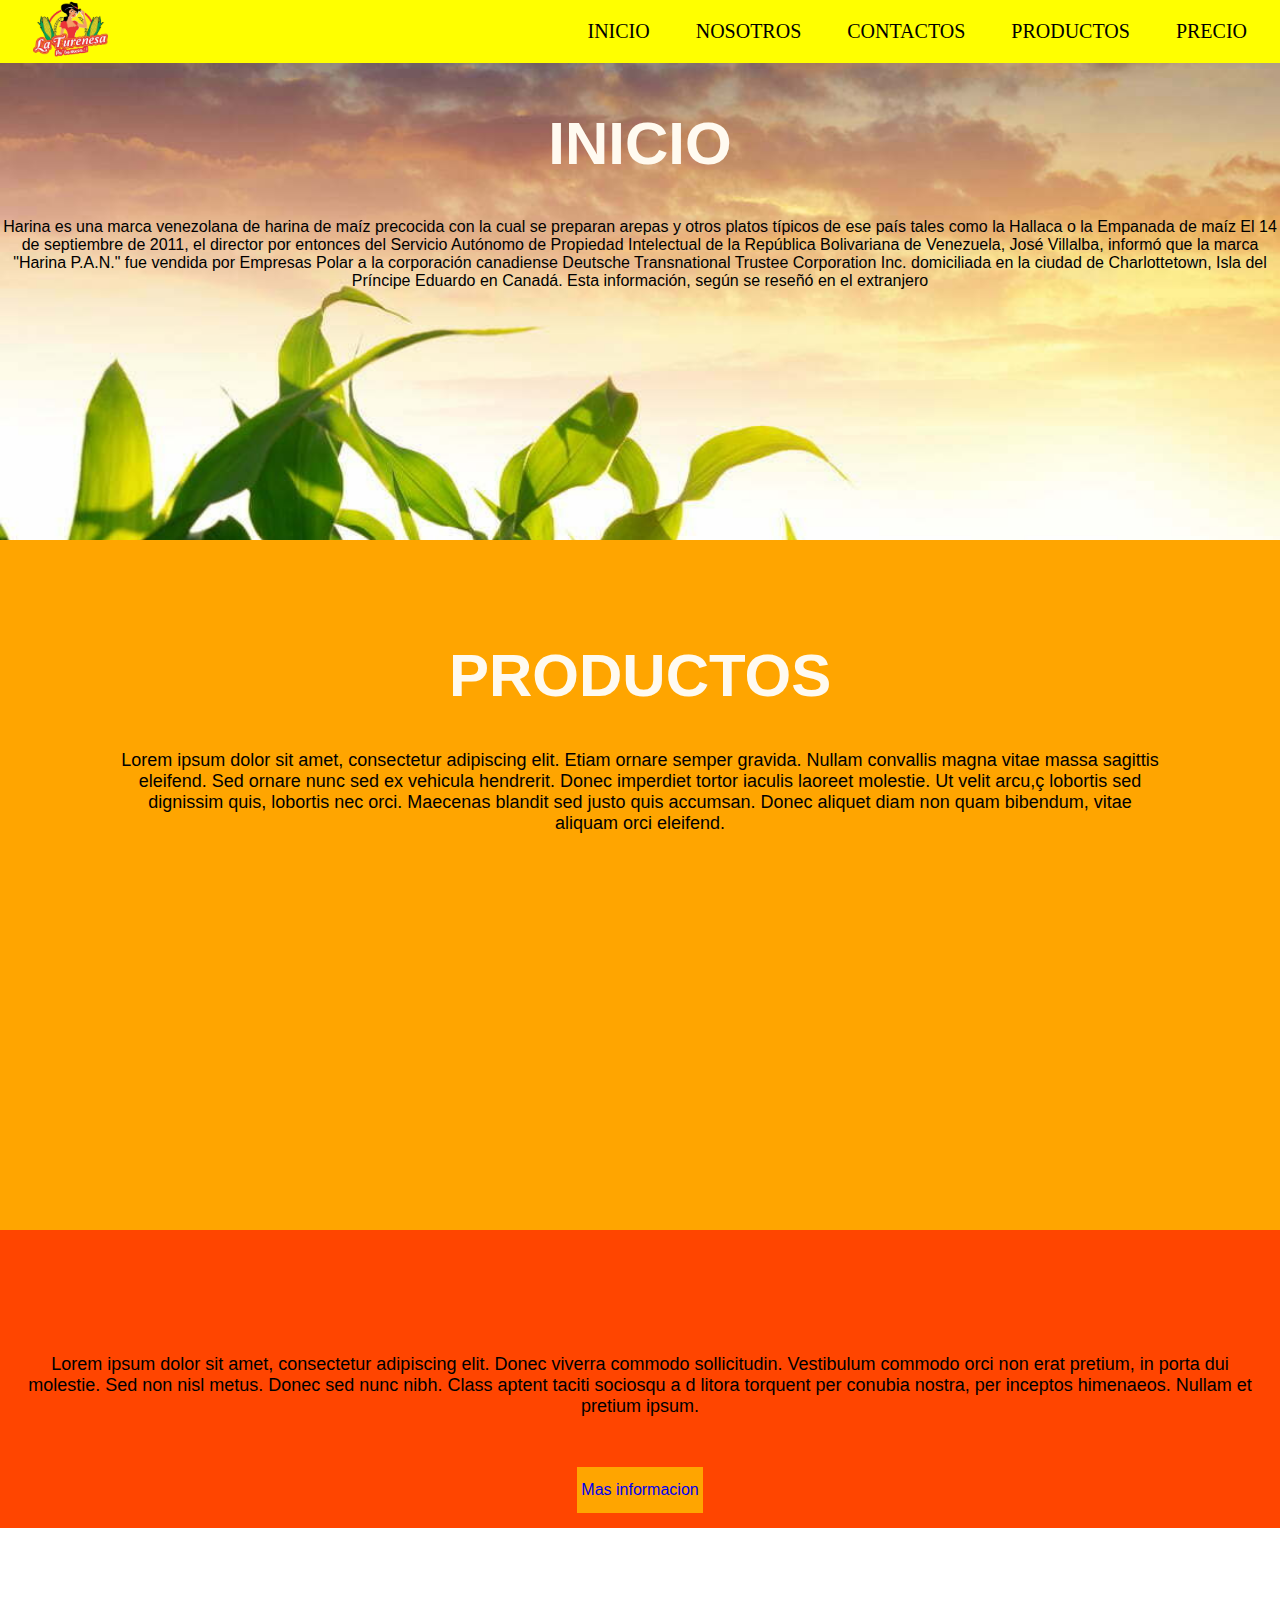
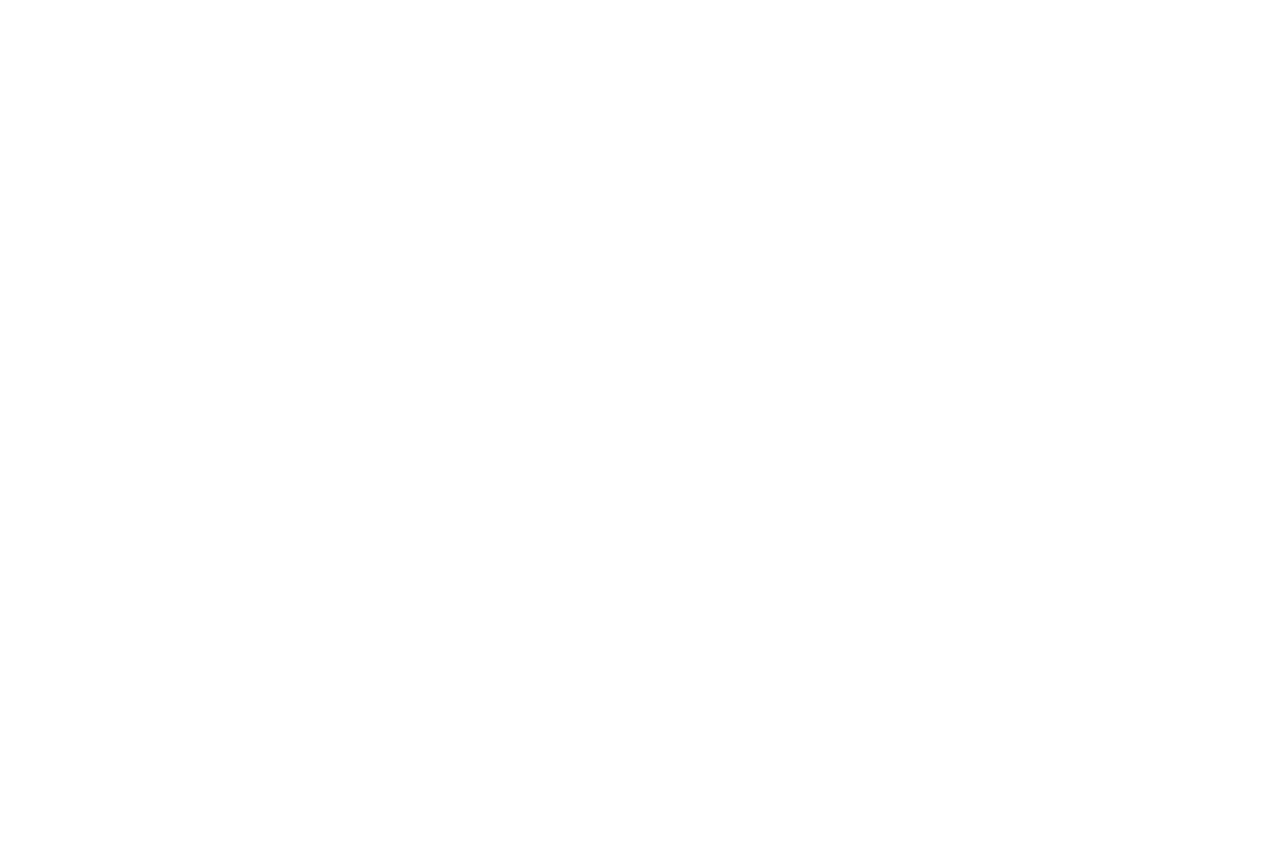
<file: index.html>
﻿<!DOCTYPE html>

<html lang="en"> 
<head>
    <meta charset="utf-8" />
    <title>Mi primera web</title>
    <link rel="stylesheet" href="estilo3.css" />
    <link href="https://unpkg.com/aos@2.3.1/dist/aos.css" rel="stylesheet">
</head>

<body>
    <div class="head">

        <div class="logo">
            <a href="#">
                <img src="LOGO.png" width="75" height="60" />
            </a>
        </div>

        <nav class="navegation">
            <a href="#">Inicio</a>
            <a href="#">Nosotros</a>
            <a href="#">Contactos</a>
            <a href="#">Productos</a>
            <a href="#">Precio</a>
        </nav>
    </div>

    <header class="encabezado_contenido">
        <h2 class="titulo" data-aos="flip-up">Inicio</h2>
        <p>
            <h3 class="titulo inicio"><strong>Inicio</strong></h3>
            Harina es una marca venezolana de harina de maíz precocida
            con la cual se preparan arepas y otros platos
            típicos de ese país tales como la Hallaca o la
            Empanada de maíz El 14 de septiembre de 2011, el
            director por entonces del Servicio Autónomo de Propiedad
            Intelectual de la República Bolivariana de Venezuela, José Villalba,
            informó que la marca "Harina P.A.N." fue vendida por Empresas Polar a
            la corporación canadiense Deutsche Transnational Trustee Corporation
            Inc. domiciliada en la ciudad de Charlottetown, Isla del Príncipe
            Eduardo en Canadá. Esta información, según se reseñó en el extranjero
        </p>


    </header>

    <section class="contenido sua">
        <h2 class="titulo" data-aos="flip-up">Productos</h2>
        <p>
            Lorem ipsum dolor sit amet, consectetur adipiscing elit.
            Etiam ornare semper gravida. Nullam convallis magna vitae massa
            sagittis eleifend. Sed ornare nunc sed ex vehicula hendrerit.
            Donec imperdiet tortor iaculis laoreet molestie. Ut velit arcu,ç
            lobortis sed dignissim quis, lobortis nec orci. Maecenas blandit
            sed justo quis accumsan.
            Donec aliquet diam non quam bibendum, vitae aliquam orci eleifend.
        </p>

        <div class="caja-container">

            <div class="box" data-aos="zoom-out-down">
                <i class="fab fa-angular"></i>
                <h3>Harina Preecocida</h3>
                <img src="ImgThumb2.png" width="160" height="160" />
            </div>
        </div>

    </section>

    <section class="nosotros">
        <h2 class="titulo" data-aos="flip-up">Nosotros</h2>
        <p>
            Lorem ipsum dolor sit amet, consectetur adipiscing elit.
            Donec viverra commodo sollicitudin. Vestibulum commodo
            orci non erat pretium, in porta dui molestie. Sed non nisl
            metus. Donec sed nunc nibh. Class aptent taciti sociosqu a
            d litora torquent per conubia nostra, per inceptos himenaeos.
            Nullam et pretium ipsum.
        </p>
        <a href="#" class="boton">Mas informacion</a>


    </section>
    <section class="contenido precio" data-aos="flip-up">
        <article class="contain">
            
            <h2 class="titulo">Lista de Precio</h2>
            <p class="lista">Precio al mayor = 14.5$</p>
            <p class="lista">Precio al detal sugerido = 21Bs </p>
            <a href="#" class="boton">Mas informacion</a>
        </article>

    </section>
    <section class="contenido contacto" data-aos="flip-up">
        <h2 class="titulo">Contacto</h2>
        <a target="_blank" href="https://api.whatsapp.com/send/?phone=584125165428&text=Hola+queremos%20mas%20informaci%C3%B3n%20sobre%20ustedes&type=phone_number&app_absent=0" class="botn final">
            <p class="boton">Contacto</p>
        </a>
    </section>
    <script src="https://unpkg.com/aos@2.3.1/dist/aos.js"></script>
    <script>
        AOS.init();
    </script>
    
</body>
</html>
</file>
<file: estilo3.css>
*{
    margin:0px;
    padding: 0px;
    border: 0;
    font-size: 100%;
    vertical-align: baseline;
}

body{
    text-align:center;
    font-family:sans-serif;
    text-decoration: none;
}
.head{
    display:flex;
    align-items:center;
    justify-content:space-between;
    height: 63px;
    background-color:yellow;
    position:fixed;
    width:100%;
    z-index: 100;
}
.navegation{
    display:flex;
    margin-right:10px;
}

.logo{
    margin-left:33px;
}
.navegation a {
    display:block;
    padding:20px 23px;
    color: black;
    font-family:'Cartoonist Kooky';
    text-decoration: none;
    text-transform: uppercase;
    font-size: 20px;
}
.navegation a:hover{
    background:linear-gradient(to right,orange,yellow)
}
.header {
    display: flex;
    justify-content: center;
    align-items: center;
}
.encabezado_contenido  {

    height: 60vh !important;
    background: url(siembra-maiz.jpg) no-repeat center;
    background-size: cover;
    background-attachment:fixed;

}

.titulo{
    margin-bottom: 40px;
    font-size: 60px;
    font-weight: 600;
    text-transform: uppercase;
    color:floralwhite;
}
p {
    margin-bottom: 40px;
    font-size: 18px;
    color:black;
    
    
}
.boton {
    display: inline-block;
    margin-top: 10px;
    padding: 10px 0px;
    border: 4px solid orange;
    text-decoration: none;
    background: orange;
}
.boton:hover{
    background: none
}


.lista {
    margin-bottom: 40px;
    font-size: 18px;
    color: white;
    background-color:orange;
    background-size: cover;

    
}
.contenido{
    height: 50vh;
    display: flex;
    flex-direction: column;
    justify-content: center;
    align-items: center;

}
.sua{
    padding: 120px;
    background-color:orange;
}

.caja-container{
    display:flex;
    justify-content:center;
    flex-wrap:wrap;
    text-align:center;
}
.caja-container .box{
    height: 12rem;
    width: 18rem;
    background-color:orangered;
    text-align:center;
    border-radius: 1rem;
    box-shadow: 0 2px orange;
    margin: 2rem;
}
.caja-container .box i {
       height: 3rem;
       width: 3rem;
       line-height: 3rem;
       text-align: center;
       border-radius: 50%;
       color: white;
       background: yellow;
    }
.caja-container .box h3 {
    font-size: 25px;
    color:white;
    }
 .nosotros{
    background-color: orangered;
    padding:15px;
}
 .precio{
     background: url(imagen2.jpg) no-repeat center;
     background-size:cover;
     background-attachment:fixed;
     text-align: center;
 }
 .contacto{
     padding-top: 20px;
     background-color: orangered;
     padding-bottom: 0;
 }

.titulo inicio {
    font-size: 60px;
    font-weight: 600;
    margin-bottom: 40px;
    text-transform: uppercase;
    color: floralwhite;
}
.botn_final {
    display: block;
    margin-top: 10px;
    padding: 10px 0px;
    border: 4px solid orange;
    text-decoration: none;
    background: orange;
}

}
    @media(max-width: 768px) {

        .titulo {
            margin-bottom: 0;
            font-size: 40px
        }

        .sua {
            height: 150vh;
        }

        .navegation {
            display: none;
        }
    }
</file>
